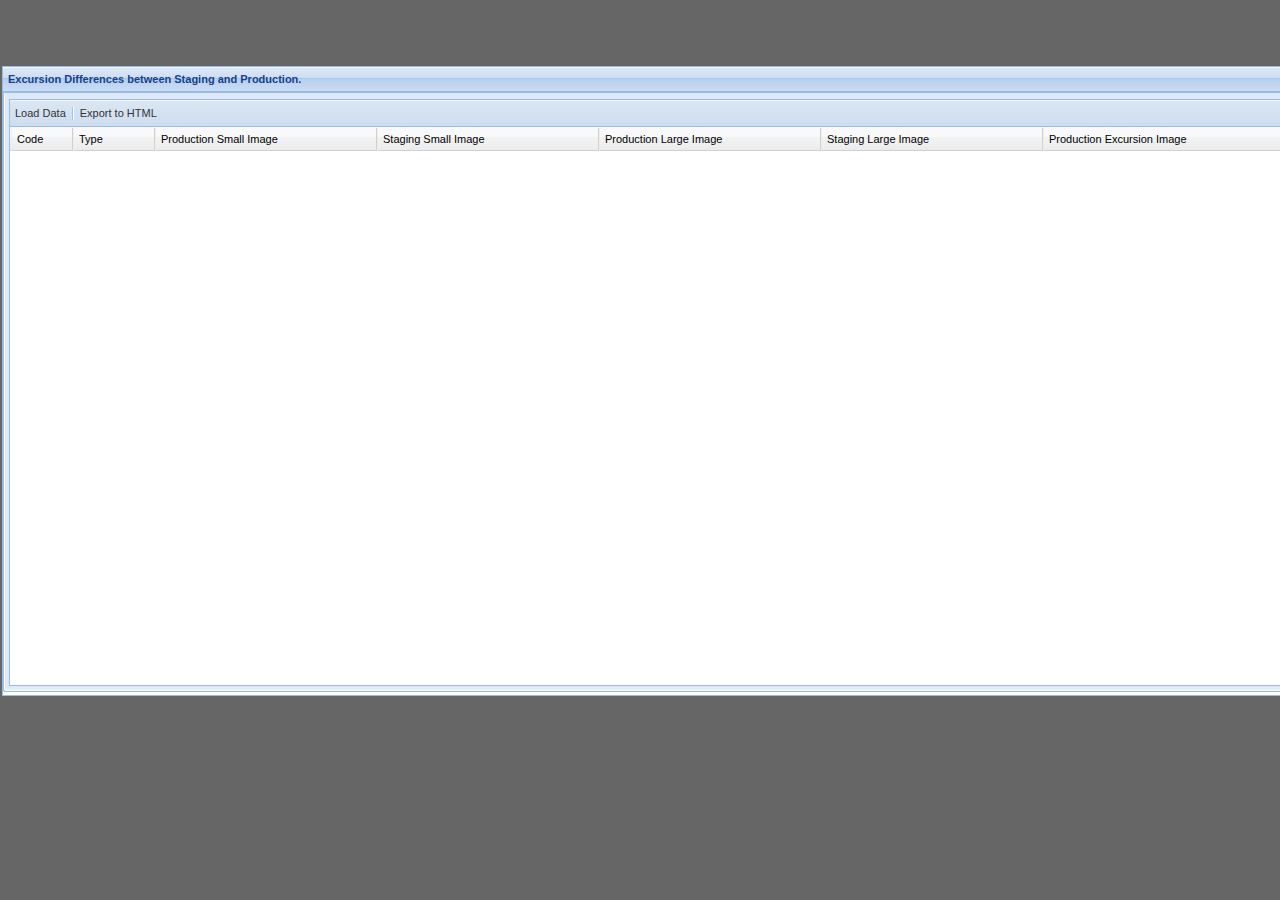
<file: index.html>
<!DOCTYPE HTML PUBLIC "-//W3C//DTD HTML 4.01//EN" "http://www.w3.org/TR/html4/strict.dtd">
<html>
	<head>
		<meta http-equiv="Content-Type" content="text/html; charset=iso-8859-1">
		<title>Missing Images</title>
		
		<!-- GC -->
	 	<!-- LIBS -->
		<link rel="stylesheet" type="text/css" href="ExtJS/resources/css/ext-all.css" />

	 	<script type="text/javascript" src="ExtJS/adapter/ext/ext-base.js"></script>
		<script type="text/javascript" src="ExtJS/ext-all.js"></script>
		<!--<script type="text/javascript" src="ExtJS/src/locale/ext-lang-es.js"></script>-->

		<script type="text/javascript" src="javascript/excursions.js"></script>
		<!-- ENDLIBS -->
				
		<!-- Tabs Example Files -->
	    <script type="text/javascript" src="javascript/Main.js"></script>
		<!-- Common Styles for the examples -->
    	<link rel="stylesheet" type="text/css" href="includes/Main.css" />
		
	</head>
	<body>
	<table width="200" height="22" align="center">
      <tr>
        <td><div id="tabs"></div></td>
      </tr>
    </table>
	</body>
</html>
</file>
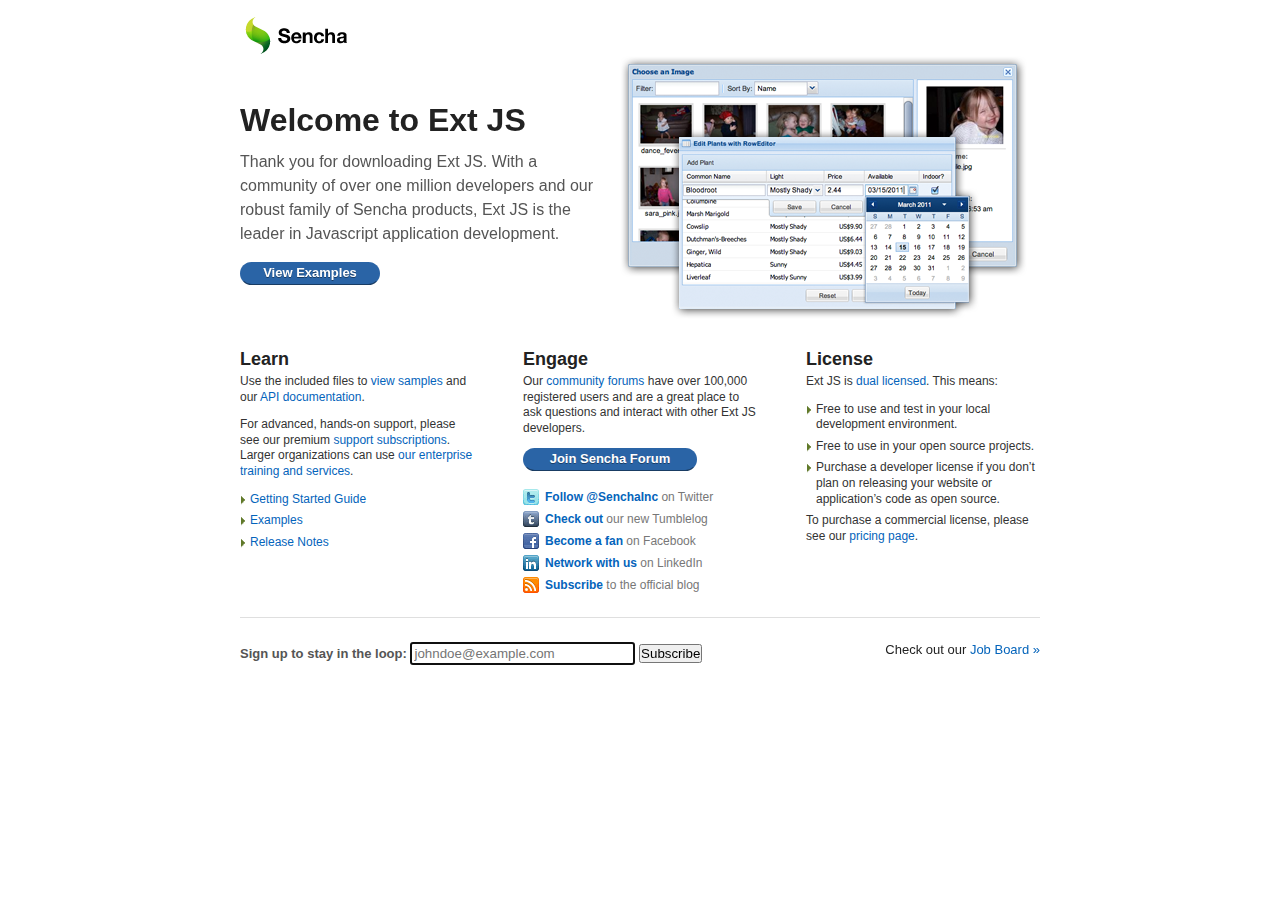
<file: ExtJS/index.html>
<!DOCTYPE HTML>
<html>
<head>
<meta charset="UTF-8" />
<title>Welcome to Ext JS</title>
<link rel="shortcut icon" href="http://www.sencha.com/favicon.ico" />
<style type="text/css">

* {
    margin: 0;
    padding: 0;
}

body {
    background: #fff;
    color: #333;
    font: normal 12px/1.3 Helvetica, sans-serif;
    margin: 0 auto 0;
    padding: 0;
    width: 800px;
    
    -webkit-font-smoothing: antialiased;
    text-rendering: optimizelegibility;
}

p {
    margin: 0 0 1em;
}

a:link,
a:visited {
    color: #0464BB;
    text-decoration: none;
}

a:hover,
a:focus,
a:active {
    color: #0464BB;
    text-decoration: underline;
}

h1,h2,h3,h4,h5,h6 {
    color: #222;
    font-family: 'Helvetica Neue', Helvetica, Arial, sans-serif;
    line-height: 1.1;    
    margin-bottom: 0;
    padding-bottom: 0;
}

a#logo {
    background: url(welcome/images/logo-sencha-sm.png) no-repeat 0 100%;
    display: block;
    height: 58px;
    margin: 0 0 24px;
    overflow: hidden;
    padding: 0px;
    text-indent: 150%;
    white-space: nowrap;
    width: 134px;
}

#header {
    background: url(welcome/images/ext-comp.png) no-repeat 100% 48px;
    height: 320px;
}

#header h1 {
    font-size: 32px;
    margin: 45px 0 12px;
    width: 350px;
}

#header p {
    color: #555;
    font-size: 16px;
    line-height: 1.5;
    width: 360px;
}

div.button-wrap {
    padding: 0 0 1em;
}

.button:link,
.button:visited {
    background: #2a64a6;
    border: 1px solid;
    border-color: transparent transparent rgba(0,0,0,0.4) transparent;
    -webkit-border-radius: 13px;
    -moz-border-radius:    13px;
    border-radius:         13px;
    color: #fff;
    display: table-cell;
    font-size: 13px;
    font-weight: bold;
    height: 13px;
    padding: 2px 12px;
    text-align: center;
    text-decoration: none;
    text-shadow: 0 1px 0 rgba(0,0,0,0.4);
    width: 114px;
}

.button:hover,
.button:focus {
    background: #265B98;
}

.button:active {
    background: #1F4C7E;
    border-color: rgba(0,0,0,0.4) transparent transparent transparent;
    text-decoration: none;
    text-shadow: 0 -1px 0 rgba(0,0,0,0.4);
}

h2 {
    font-size: 18px;
}

#header {
    display: block;
    margin: 0 0 24px;
    padding: 0;
}

div#container {
    margin: 0 auto;
    overflow: hidden;
    width: 800px;
}

.section {
    float: left;
    margin-right: 50px;
    width: 233px;
}

.section h2 {
    line-height: 30px;
    margin: 0;
    padding: 0;
}

#engage ul li {
    height: 16px;
    line-height: 16px;
}

#engage ul#social li a {
    color: #777;
    display: block;
    height: 16px;
    line-height: 16px;
    margin: 6px 0 0;
    padding-left: 22px;
    text-decoration: none;
}

#engage ul#social li a span {
    color: #0464BB;
    font-weight: bold;
    text-decoration: none;
}

#engage ul#social li a:hover {
    color: #777;
    text-decoration: none;
}

#engage ul#social li a:hover span {
    color: #0464BB;
    text-decoration: underline;
}

#engage a#join_us.button {
    width: 148px;
}

#engage a#twitter {
    background: url(welcome/images/social_sprite.gif) no-repeat 0 0;
}

#engage a#twitter:hover {
    background: url(welcome/images/social_sprite.gif) no-repeat 0 -16px;
}

#engage a#tumblr {
    background: url(welcome/images/social_sprite.gif) no-repeat 0 -32px;
}

#engage a#tumblr:hover {
    background: url(welcome/images/social_sprite.gif) no-repeat 0 -48px;
}

#engage a#facebook {
    background: url(welcome/images/social_sprite.gif) no-repeat 0 -64px;
}

#engage a#facebook:hover {
    background: url(welcome/images/social_sprite.gif) no-repeat 0 -80px;
}

#engage a#linkedin {
    background: url(welcome/images/social_sprite.gif) no-repeat 0 -128px;
}

#engage a#linkedin:hover {
    background: url(welcome/images/social_sprite.gif) no-repeat 0 -144px;
}

#engage a#blog {
    background: url(welcome/images/social_sprite.gif) no-repeat 0 -96px;
}

#engage a#blog:hover {
    background: url(welcome/images/social_sprite.gif) no-repeat 0 -112px;
}

#license {
    margin-right: 0;
}

ul,
ul li {
    list-style: none;
    margin: 0;
    padding: 0;
}

#learn ul li,
#license ul li {
    background: url(welcome/images/li.png) no-repeat 1px 2px;
    padding: 0 0 0.5em 10px;
    margin-left: 0px;
}

div#communication {
    border-top: 1px solid #dfdfdf;
    font-size: 13px;
    height: 16px;
    line-height: 16px;
    margin: 24px 0;
    overflow: hidden;
    overflow: visible;
    padding: 24px 0 0;
}

div#communication form {
    float: left;
    width: 550px;
}

div#communication p {
    color: #222;
    margin: 0;
}

div#communication p strong {
    color: #555;
}

div#communication input#MERGE0 {
    padding: 2px;
}

div#communication p#jobs {
    float: right;
    text-align: right;
    width: 220px;
}

</style>
</head>
<body>
<div id="page">
<div id="header">
<a href="http://www.sencha.com/" id="logo">Sencha - Ext JS - Amazing Web Apps Built on Web Standards</a>
<h1>Welcome to Ext JS</h1>
<p>Thank you for downloading Ext JS. With a community of over one million developers and our robust family of Sencha products, Ext JS is the leader in Javascript application development.</p>
<div class="button-wrap">
    <a href="examples/" id="examples" class="button"><span>View Examples</span></a>
</div>
</div>
<div id="container">
<div id="learn" class="section">
<h2>Learn</h2>
<p>Use the included files to <a href="examples/index.html">view samples</a> and our <a href="docs/">API documentation</a>.</p>
<p>For advanced, hands-on support, please see our premium <a href="http://www.sencha.com/store">support subscriptions</a>. Larger organizations can use <a href="http://www.sencha.com/support/">our enterprise training and services</a>.</p>
<ul>
<li><a href="http://www.sencha.com/learn/Tutorial:Ext_StartUp_Guide">Getting Started Guide</a></li>
<li><a href="examples/">Examples</a></li>
<li><a href="release-notes.html">Release Notes</a></li>
</ul>
</div>

<div id="engage" class="section">
<h2>Engage</h2>
<p>Our <a href="http://www.sencha.com/forum/">community forums</a> have over 100,000 registered users and are a great place to ask questions and interact with other Ext JS developers.</p>

<div class="button-wrap">
    <a href="http://www.sencha.com/forum/register.php" id="join_us" class="button"><span>Join Sencha Forum</span></a>
</div>

<ul id="social">
<li><a href="http://twitter.com/senchainc" id="twitter"><span>Follow @SenchaInc</span> on Twitter</a></li>
<li><a href="http://senchainc.tumblr.com/" id="tumblr"><span>Check out</span> our new Tumblelog</a></li>
<li><a href="http://www.facebook.com/senchainc" id="facebook"><span>Become a fan</span> on Facebook</a></li>
<li><a href="http://j.mp/sencha-in" id="linkedin"><span>Network with us</span> on LinkedIn</a></li>
<li><a href="http://www.sencha.com/blog/" id="blog"><span>Subscribe</span> to the official blog</a></li>
</ul>
</div>

<div id="license" class="section">
<h2>License</h2>
<p>Ext JS is <a href="http://www.sencha.com/company/dual.php">dual licensed</a>. This means:</p>
<ul>
<li>Free to use and test in your local development environment.</li>
<li>Free to use in your open source projects.</li>
<li>Purchase a developer license if you don&rsquo;t plan on releasing your website or application&rsquo;s code as open source.</li>
</ul>
<p>To purchase a commercial license, please see our <a href="http://www.sencha.com/store/extjs/">pricing page</a>.</p>
</div>
</div>

<div id="communication">
<form action="http://extjs.us1.list-manage.com/subscribe/post" method="post">
<p>
<label for="MERGE0"><strong>Sign up to stay in the loop:</strong></label>
<input name="u" type="hidden" value="fb30e9d0e8ab5e66a19398a14" />
<input name="id" type="hidden" value="879d2e6c9b" />
<input name="refurl" type="hidden" value="/extjs" />
<input name="interests" type="hidden" value="Company News, Ext JS" />
<input name="orig-lang" type="hidden" value="1" />
<input id="MERGE0" name="MERGE0" type="email" autofocus="true" placeholder="johndoe@example.com" size="25" />
<input id="submit" name="submit" type="submit" value="Subscribe" />
</p>
</form>
<p id="jobs">Check out our <a href="http://jobs.extjs.com/">Job Board &raquo;</a></p>
</div>

</div>
</body>
</html>
</file>
<file: includes/Main.css>
/*!
 * Ext JS Library 3.3.1
 * Copyright(c) 2006-2010 Sencha Inc.
 * licensing@sencha.com
 * http://www.sencha.com/license
 */
body {
	font-family:Georgia, "Times New Roman", Times, serif;
	margin-top: 5%;
	background-color:#666666;
	vertical-align:middle;
}
.accept{
	background-image:url(../../../Downloads/NacionTest/DavidPorto_NacionTest/images/icons/accept.png) !important;
}
.new{
	background-image:url(../../../Downloads/NacionTest/DavidPorto_NacionTest/images/icons/add.png) !important;
}
.cancel{
	background-image:url(../../../Downloads/NacionTest/DavidPorto_NacionTest/images/icons/cancel.png) !important;
}
.modify{
	background-image:url(../../../Downloads/NacionTest/DavidPorto_NacionTest/images/icons/pencil.png) !important;
}
.delete{
	background-image:url(../../../Downloads/NacionTest/DavidPorto_NacionTest/images/icons/delete.png) !important;
}
.assign{
	background-image:url(../../../Downloads/NacionTest/DavidPorto_NacionTest/images/icons/connect.png) !important;
}
.free{
	background-image:url(../../../Downloads/NacionTest/DavidPorto_NacionTest/images/icons/disconnect.png) !important;
}
.upload{
    background: url('../../../Downloads/NacionTest/DavidPorto_NacionTest/images/icons/image_add.png') no-repeat 0 0 !important;
}
.no-file {
  color: red;
}
.no-staging {
  color: green;
}
</file>
